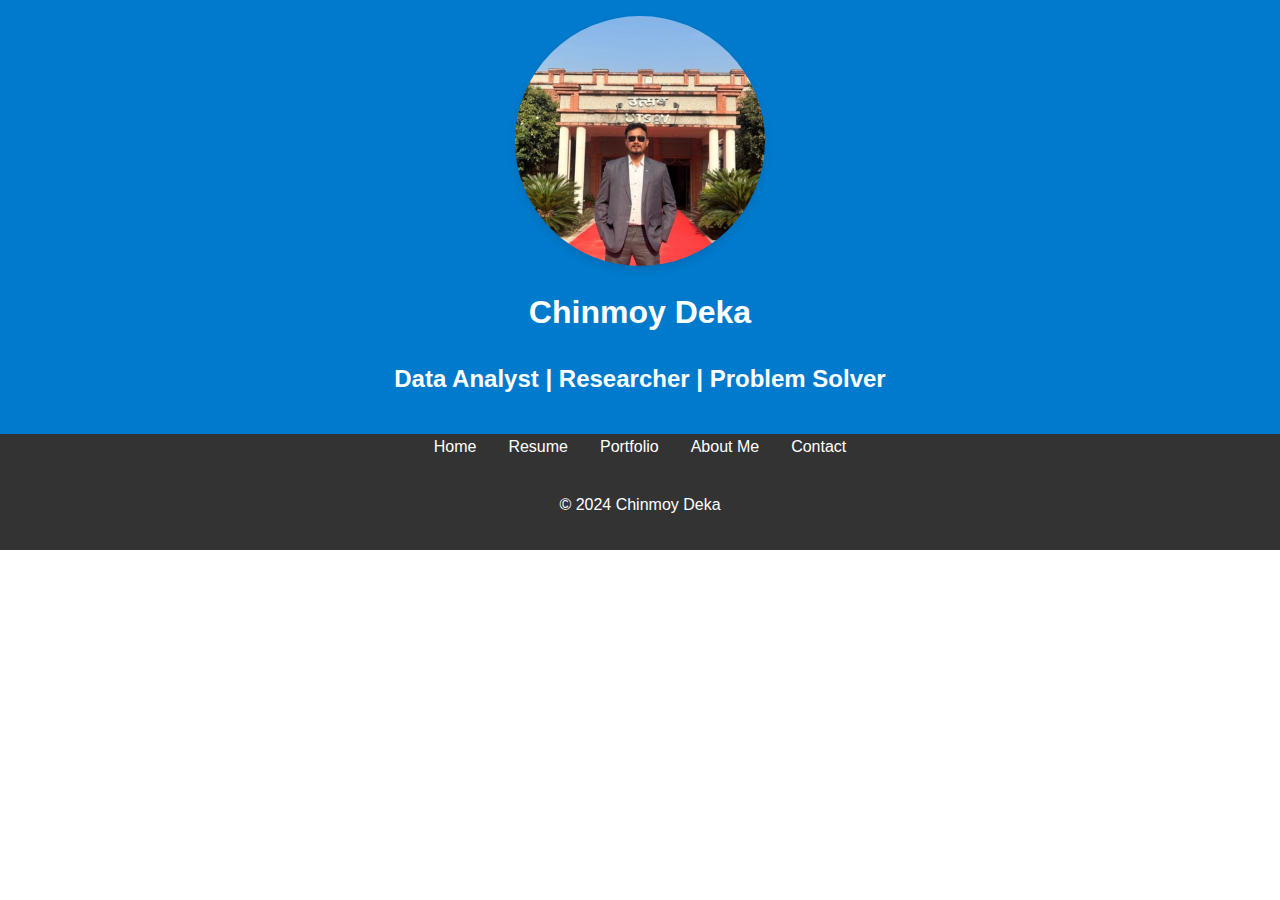
<file: index.html>
<!DOCTYPE html>
<html lang="en">
<head>
    <meta charset="UTF-8">
    <meta name="viewport" content="width=device-width, initial-scale=1.0">
    <title>My Resume & Portfolio</title>
    <link rel="stylesheet" href="style.css">
</head>
<body>
    <header>
        <img src="photos/myphoto.jpg" alt="Profile Photo" class="profile-photo"> <!-- Profile photo moved here -->
        <h1>Chinmoy Deka</h1>
        <h2>Data Analyst | Researcher | Problem Solver</h2>
    </header>

   
    
    <nav>
        <ul>
            <li><a href="index.html">Home</a></li>
            <li><a href="resume.html">Resume</a></li>
            <li><a href="portfolio.html">Portfolio</a></li>
            <li><a href="about.html">About Me</a></li>
            <li><a href="contact.html">Contact</a></li>
        </ul>
    </nav>

    <footer>
        <p>&copy; 2024 Chinmoy Deka</p>
    </footer>
</body>
</html>
</file>
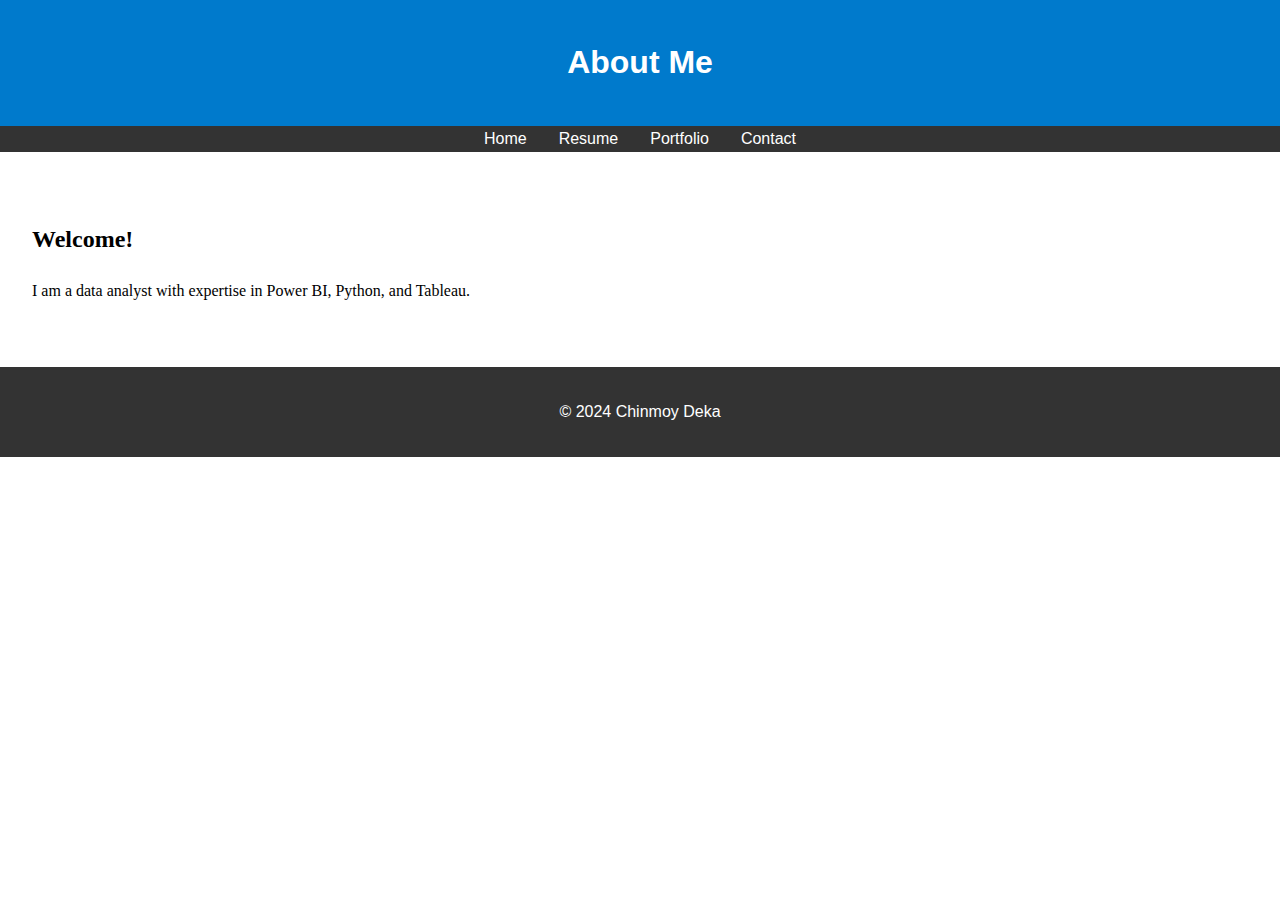
<file: about.html>
<!DOCTYPE html>
<html lang="en">
<head>
    <meta charset="UTF-8">
    <meta name="viewport" content="width=device-width, initial-scale=1.0">
    <title>About Me</title>
    <link rel="stylesheet" href="style.css">
</head>
<body>
    <header>
        <h1>About Me</h1>
    </header>
    
    <nav>
        <ul>
            <li><a href="index.html">Home</a></li>
            <li><a href="resume.html">Resume</a></li>
            <li><a href="portfolio.html">Portfolio</a></li>
            <li><a href="contact.html">Contact</a></li>
        </ul>
    </nav>
    
    <section>
        <h2>Welcome!</h2>
        <p>I am a data analyst with expertise in Power BI, Python, and Tableau.</p>
    </section>

    <footer>
        <p>&copy; 2024 Chinmoy Deka</p>
    </footer>
</body>
</html>
</file>
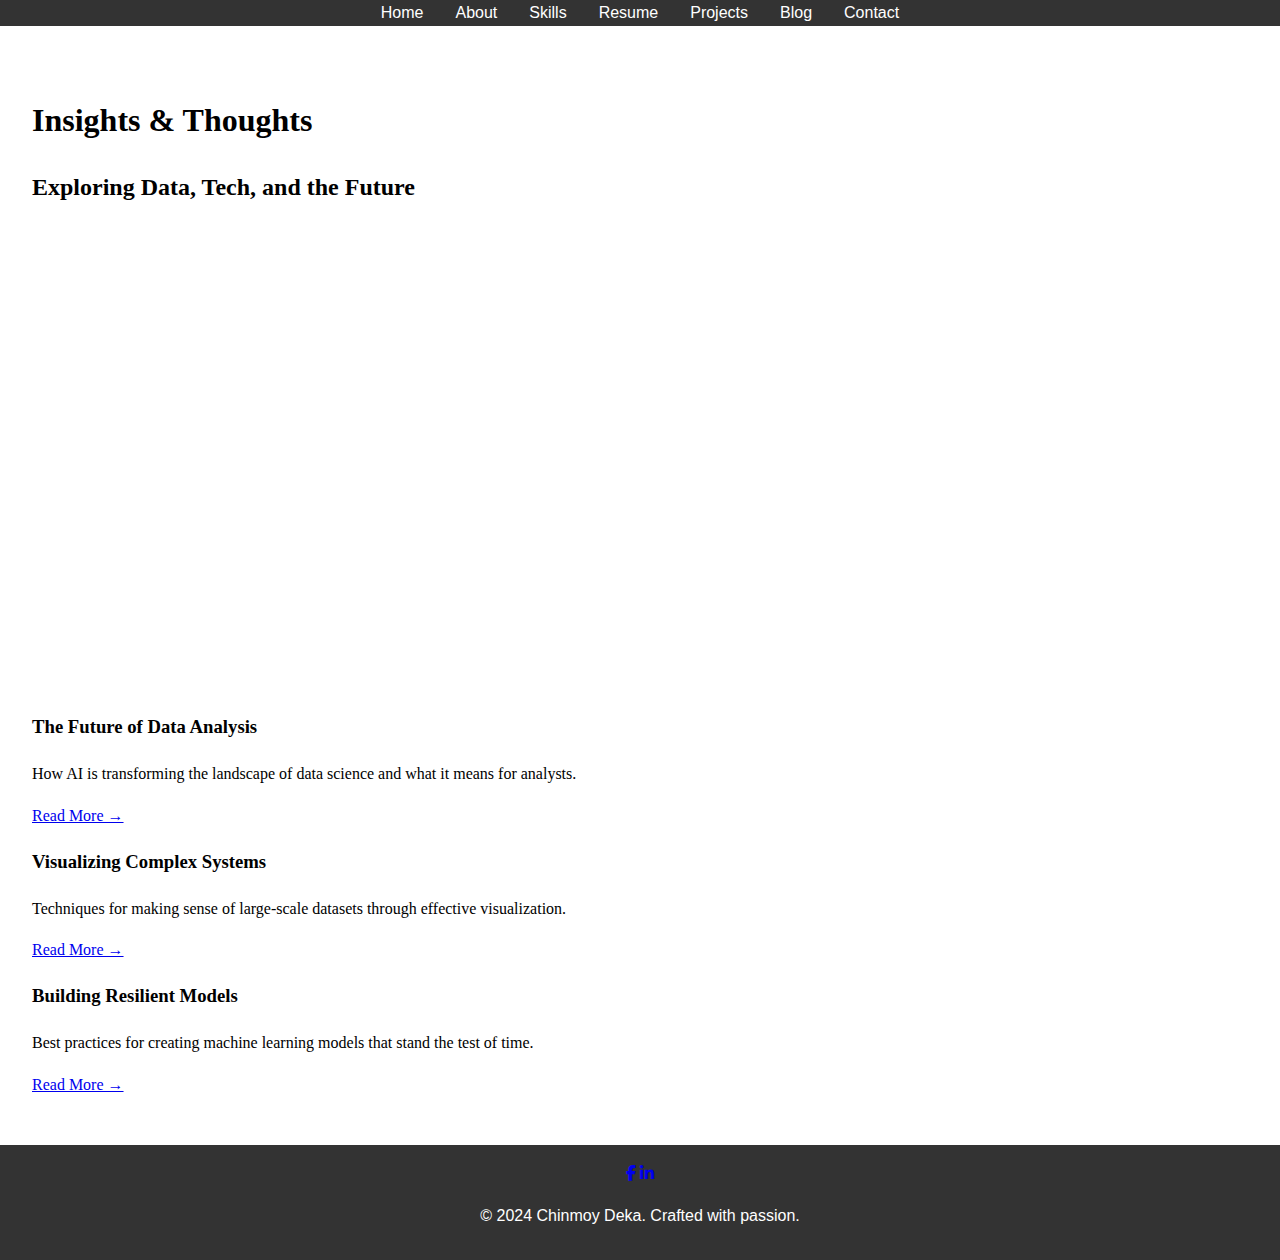
<file: blog.html>
<!DOCTYPE html>
<html lang="en">

<head>
    <meta charset="UTF-8">
    <meta name="viewport" content="width=device-width, initial-scale=1.0">
    <title>Blog | Chinmoy Deka</title>
    <link rel="preconnect" href="https://fonts.googleapis.com">
    <link rel="preconnect" href="https://fonts.gstatic.com" crossorigin>
    <link href="https://fonts.googleapis.com/css2?family=Outfit:wght@300;400;600;700&display=swap" rel="stylesheet">
    <link rel="stylesheet" href="https://cdnjs.cloudflare.com/ajax/libs/font-awesome/6.4.0/css/all.min.css">
    <link rel="stylesheet" href="style.css">
</head>

<body>
    <nav>
        <ul>
            <li><a href="index.html#home" class="nav-link">Home</a></li>
            <li><a href="index.html#about" class="nav-link">About</a></li>
            <li><a href="index.html#skills" class="nav-link">Skills</a></li>
            <li><a href="index.html#resume" class="nav-link">Resume</a></li>
            <li><a href="index.html#projects" class="nav-link">Projects</a></li>
            <li><a href="blog.html" class="nav-link active">Blog</a></li>
            <li><a href="index.html#contact" class="nav-link">Contact</a></li>
        </ul>
    </nav>

    <section class="hero" style="min-height: 60vh;">
        <div class="hero-content">
            <h1>Insights & Thoughts</h1>
            <h2>Exploring Data, Tech, and the Future</h2>
        </div>
    </section>

    <section class="section">
        <div class="container">
            <div class="projects-grid">
                <article class="project-card">
                    <div class="project-content">
                        <h3>The Future of Data Analysis</h3>
                        <p>How AI is transforming the landscape of data science and what it means for analysts.</p>
                        <a href="#" class="btn-text">Read More &rarr;</a>
                    </div>
                </article>
                <article class="project-card">
                    <div class="project-content">
                        <h3>Visualizing Complex Systems</h3>
                        <p>Techniques for making sense of large-scale datasets through effective visualization.</p>
                        <a href="#" class="btn-text">Read More &rarr;</a>
                    </div>
                </article>
                <article class="project-card">
                    <div class="project-content">
                        <h3>Building Resilient Models</h3>
                        <p>Best practices for creating machine learning models that stand the test of time.</p>
                        <a href="#" class="btn-text">Read More &rarr;</a>
                    </div>
                </article>
            </div>
        </div>
    </section>

    <footer>
        <div class="social-links footer-social">
            <a href="https://www.facebook.com/IamChinmoyDeka/" target="_blank" class="social-icon"><i
                    class="fab fa-facebook-f"></i></a>
            <a href="https://www.linkedin.com/in/beingdeka/" target="_blank" class="social-icon"><i
                    class="fab fa-linkedin-in"></i></a>
        </div>
        <p>&copy; 2024 Chinmoy Deka. Crafted with passion.</p>
    </footer>
    <script src="script.js"></script>
</body>

</html>
</file>
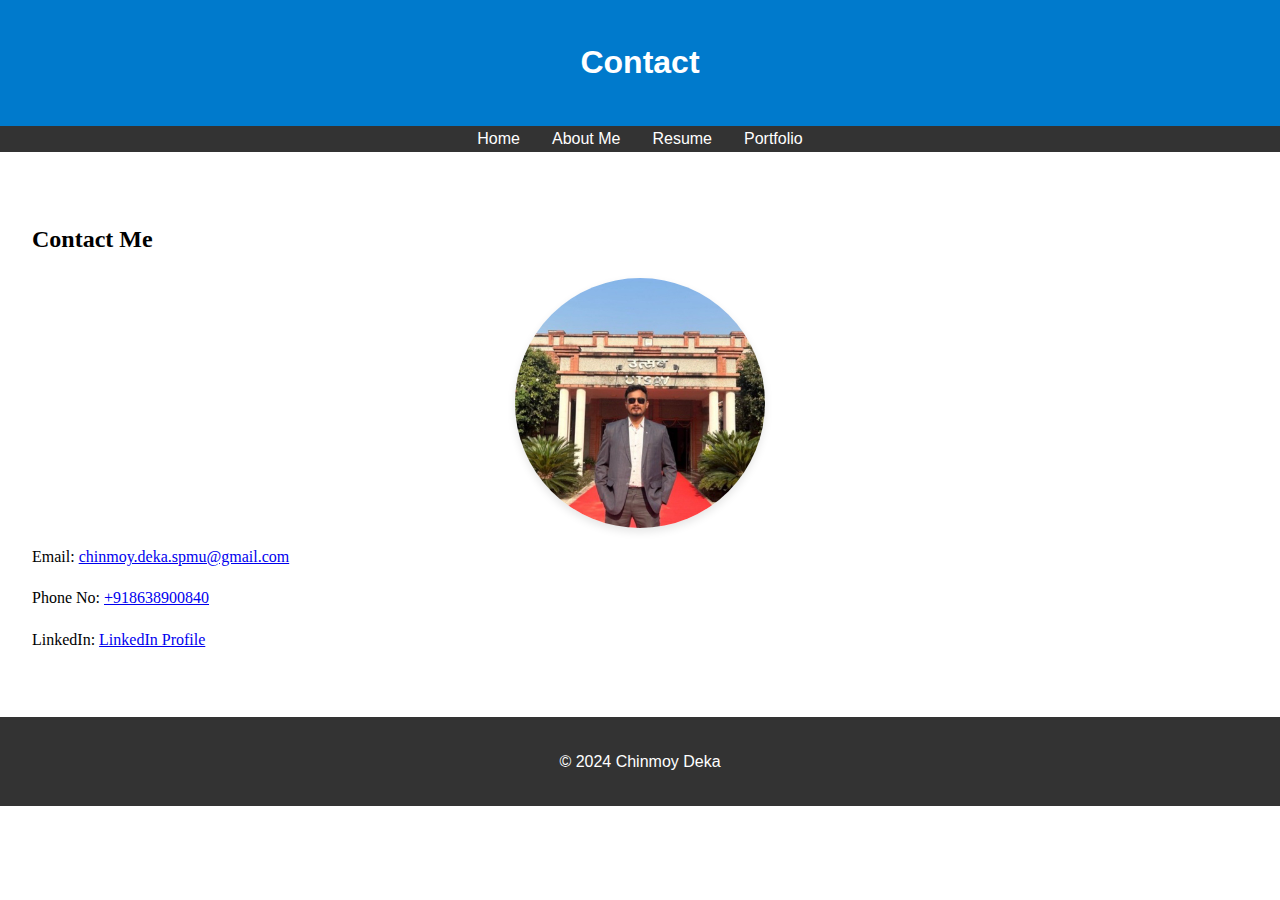
<file: contact.html>
<!DOCTYPE html>
<html lang="en">
<head>
    <meta charset="UTF-8">
    <meta name="viewport" content="width=device-width, initial-scale=1.0">
    <title>Contact</title>
    <link rel="stylesheet" href="style.css">
</head>
<body>
    <header>
        <h1>Contact</h1>
    </header>
    
    <nav>
        <ul>
            <li><a href="index.html">Home</a></li>
            <li><a href="about.html">About Me</a></li>
            <li><a href="resume.html">Resume</a></li>
            <li><a href="portfolio.html">Portfolio</a></li>
        </ul>
    </nav>
    
    <section>
        <h2>Contact Me</h2>
        <img src="photos/myphoto.jpg" alt="Profile Photo" class="profile-photo">
        <p>Email: <a href="mailto:chinmoy.deka.spmu@gmail.com">chinmoy.deka.spmu@gmail.com</a></p>
        <p>Phone No: <a href="callto:8698900840">+918638900840</a> </p>
        <p>LinkedIn: <a href="https://www.linkedin.com/in/beingdeka">LinkedIn Profile</a></p>
    </section>

    <footer>
        <p>&copy; 2024 Chinmoy Deka</p>
    </footer>
</body>
</html>
</file>
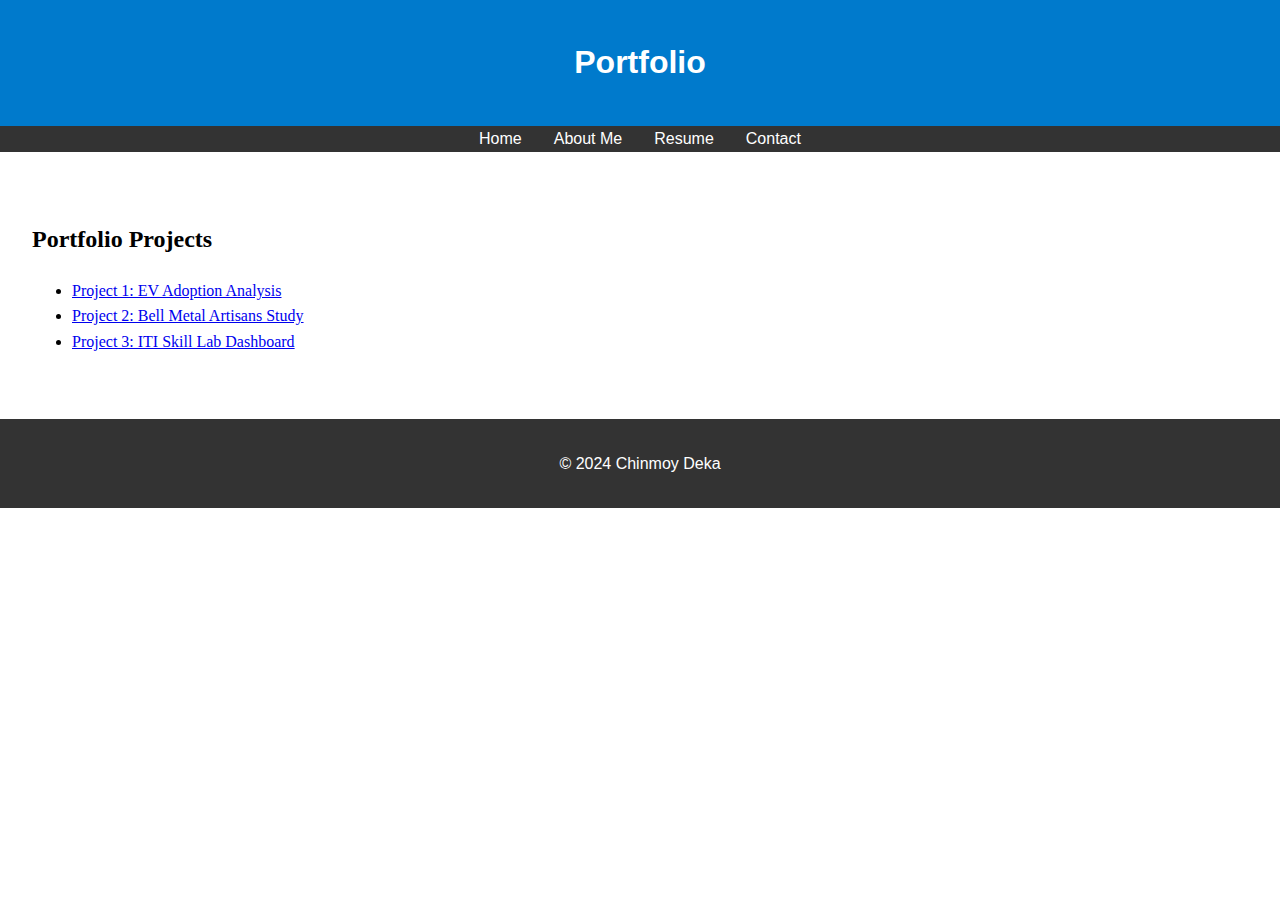
<file: portfolio.html>
<!DOCTYPE html>
<html lang="en">
<head>
    <meta charset="UTF-8">
    <meta name="viewport" content="width=device-width, initial-scale=1.0">
    <title>Portfolio</title>
    <link rel="stylesheet" href="style.css">
</head>
<body>
    <header>
        <h1>Portfolio</h1>
    </header>
    
    <nav>
        <ul>
            <li><a href="index.html">Home</a></li>
            <li><a href="about.html">About Me</a></li>
            <li><a href="resume.html">Resume</a></li>
            <li><a href="contact.html">Contact</a></li>
        </ul>
    </nav>
    
    <section>
        <h2>Portfolio Projects</h2>
        <ul>
            <li><a href="#">Project 1: EV Adoption Analysis</a></li>
            <li><a href="#">Project 2: Bell Metal Artisans Study</a></li>
            <li><a href="#">Project 3: ITI Skill Lab Dashboard</a></li>
        </ul>
    </section>

    <footer>
        <p>&copy; 2024 Chinmoy Deka</p>
    </footer>
</body>
</html>
</file>
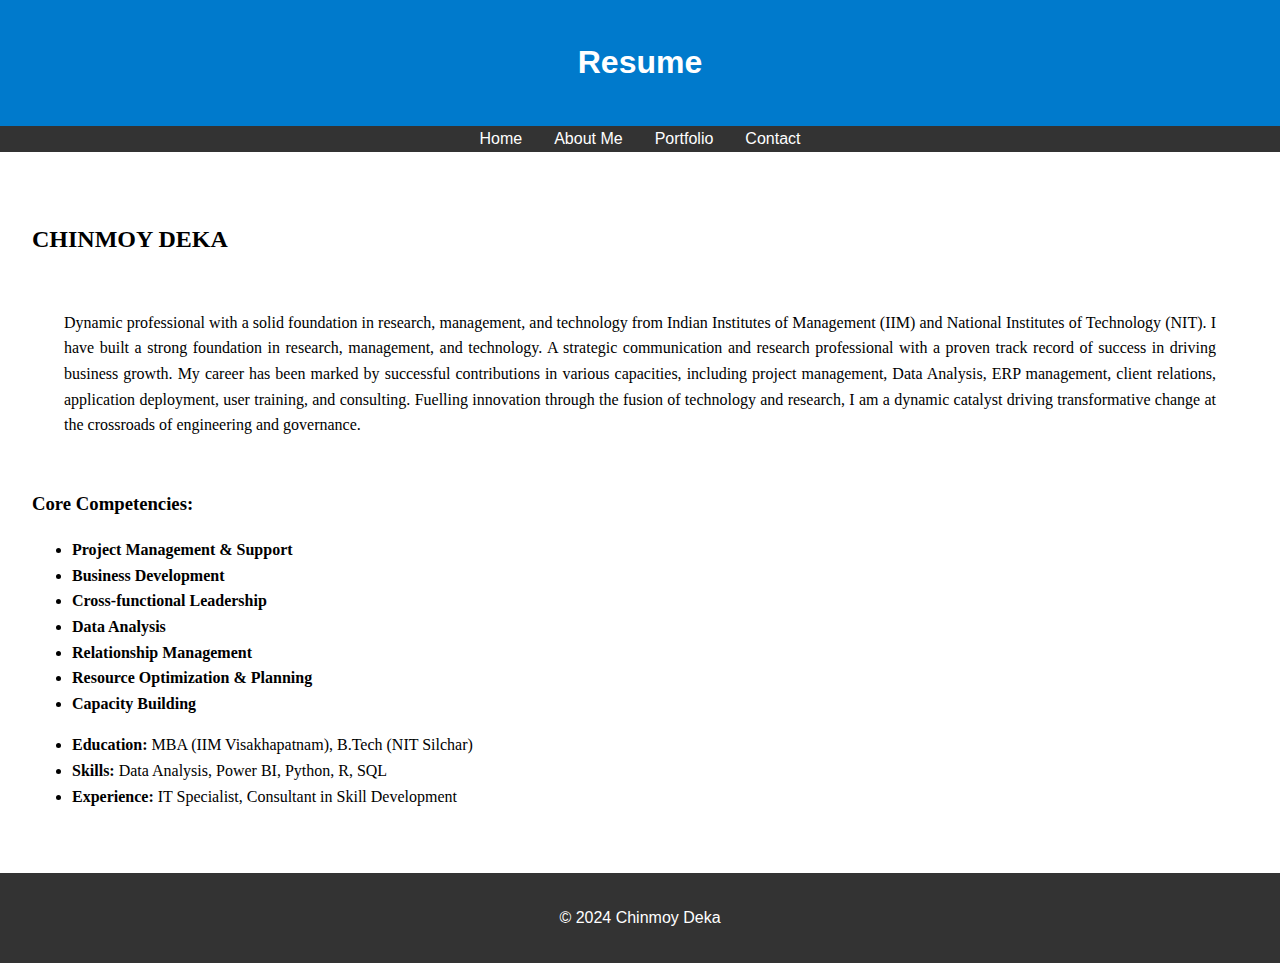
<file: resume.html>
<!DOCTYPE html>
<html lang="en">
<head>
    <meta charset="UTF-8">
    <meta name="viewport" content="width=device-width, initial-scale=1.0">
    <title>Resume</title>
    <link rel="stylesheet" href="style.css">
</head>
<body>
    <header>
        <h1>Resume</h1>
    </header>
    
    <nav>
        <ul>
            <li><a href="index.html">Home</a></li>
            <li><a href="about.html">About Me</a></li>
            <li><a href="portfolio.html">Portfolio</a></li>
            <li><a href="contact.html">Contact</a></li>
        </ul>
    </nav>
    
    <section>
        <h2>CHINMOY DEKA</h2>
        <section>
            Dynamic professional with a solid foundation in research, management, and technology from Indian Institutes of Management (IIM) 
            and National Institutes of Technology (NIT). I have built a strong foundation in research, management, and technology. 
            A strategic communication and research professional with a proven track record of success in driving business growth. 
            My career has been marked by successful contributions in various capacities, including project management, Data Analysis, ERP management, client relations, application deployment, user training, and consulting. 
            Fuelling innovation through the fusion of technology and research, I am a dynamic catalyst driving transformative change at the crossroads of engineering and governance.
        </section>
        <h3>Core Competencies:</h3>
                <ul>
                    <strong>
                    <li>Project Management & Support</li>
                    <li>Business Development</li>
                    <li>Cross-functional Leadership</li>
                    <li>Data Analysis</li>
                    <li>Relationship Management</li>
                    <li>Resource Optimization & Planning</li>
                    <li>Capacity Building</li>
                </strong>
                </ul>
        <ul>
            <li><strong>Education:</strong> MBA (IIM Visakhapatnam), B.Tech (NIT Silchar)</li>
            <li><strong>Skills:</strong> Data Analysis, Power BI, Python, R, SQL</li>
            <li><strong>Experience:</strong> IT Specialist, Consultant in Skill Development</li>
        </ul>
    </section>

    <footer>
        <p>&copy; 2024 Chinmoy Deka</p>
    </footer>
</body>
</html>
</file>
<file: style.css>
body {
    font-family: Arial, sans-serif;
    line-height: 1.6;
    margin: 0;
    padding: 0;
}

header {
    background: #007acc;
    color: #fff;
    padding: 1em 0;
    text-align: center;
}

nav ul {
    background: #333;
    color: #fff;
    display: flex;
    justify-content: center;
    list-style: none;
    margin: 0;
    padding: 0;
}

nav ul li {
    margin: 0 1em;
}

nav ul li a {
    color: #fff;
    text-decoration: none;
}

section  {
    font-family: Georgia, 'Times New Roman', Times, serif;
    font-size: medium;
    text-align: justify;
    padding: 2em;
    margin: 1em 0;
}

footer {
    text-align: center;
    padding: 1em 0;
    background: #333;
    color: #fff;
}
.profile-photo {
    width: 250px; /* Adjust the width as needed */
    height: 250px; /* Maintain the aspect ratio */
    border-radius: 50%; /* Makes the photo circular */
    display: block; /* Ensures the photo behaves like a block element */
    margin: 0 auto; /* Centers the photo */
    box-shadow: 0 4px 8px rgba(0, 0, 0, 0.1); /* Adds a subtle shadow */
}
</file>
